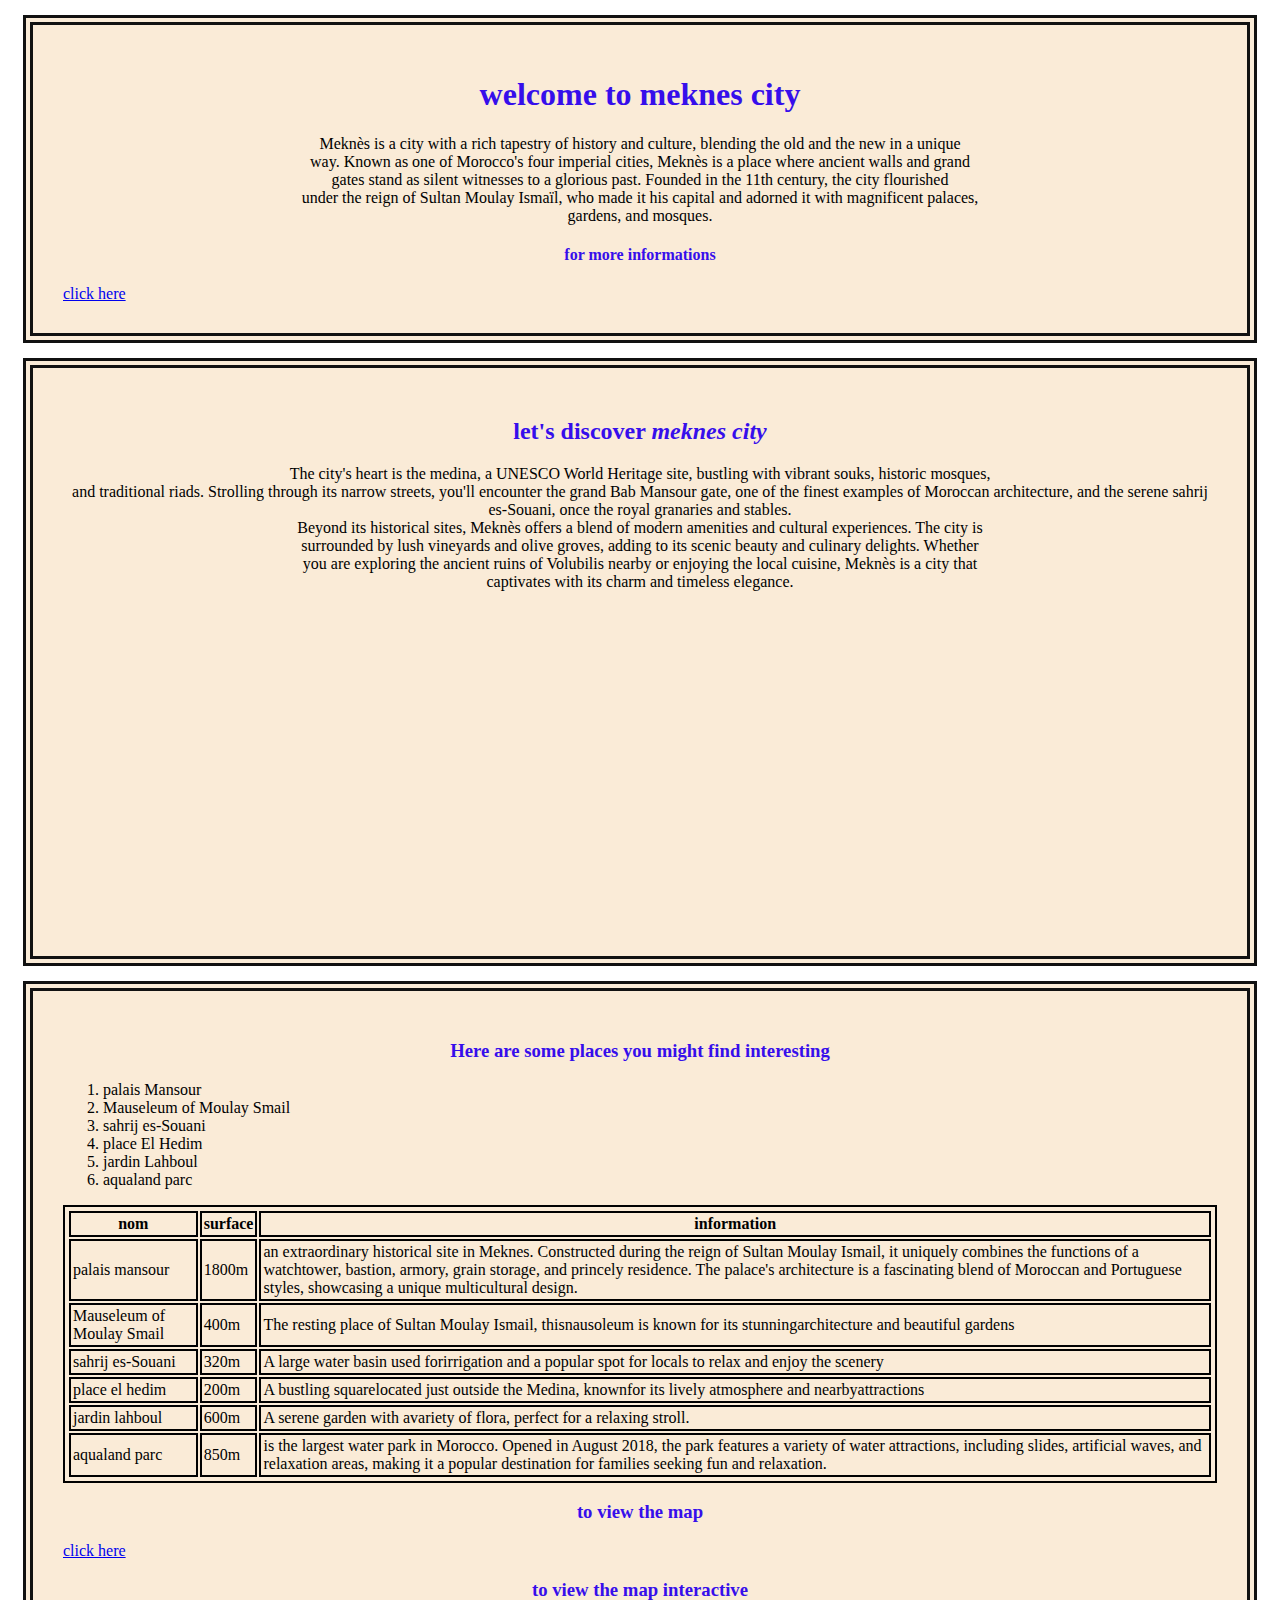
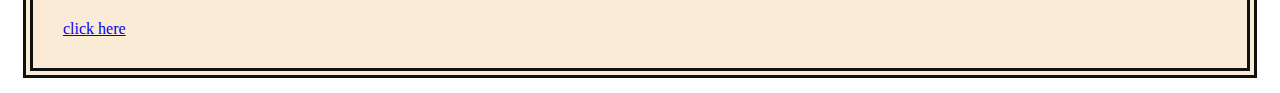
<file: index.html>
<!DOCTYPE html>
<html lang="en">
<head>
    <meta charset="UTF-8">
    <meta name="viewport" content="width=device-width, initial-scale=1.0">
    <title>first page</title>
    <link rel="stylesheet" href="style/style.css">
    <link rel="shortcut icon" href="c:\Users\ss\Desktop\MODELE-SIG\projet webmapping\png-clipart-roman-temple-roman-forum-arch-of-septimius-severus-temple-of-saturn-campitelli-others-color-splash-ancient-history-thumbnail.png" type="image/x-icon">
</head>
<body>
    <div>
         <h1>  welcome to meknes city</h1>
        <p>Meknès is a city with a rich tapestry of history and culture, blending the old and the new in a unique <br>
            way. Known as one of Morocco's four imperial cities, Meknès is a place where ancient walls and grand <br>
            gates stand as silent witnesses to a glorious past. Founded in the 11th century, the city flourished <br>
            under the reign of Sultan Moulay Ismaïl, who made it his capital and adorned it with magnificent palaces,<br>
            gardens, and mosques.</p> 
        <h4>for more informations</h4>
        <a href="https://en.wikipedia.org/wiki/Meknes"> click here</a>
    </div>
    <div>
        <h2>let's discover <i> meknes city</i></h2>
        <p> The city's heart is the medina, a UNESCO World Heritage site, bustling with vibrant souks, historic mosques, <br>
            and traditional riads. Strolling through its narrow streets, you'll encounter the grand Bab Mansour gate, one 
            of the finest examples of Moroccan architecture, and the serene sahrij es-Souani, once the royal granaries 
            and stables. <br>

            Beyond its historical sites, Meknès offers a blend of modern amenities and cultural experiences. The city is <br>
            surrounded by lush vineyards and olive groves, adding to its scenic beauty and culinary delights. Whether <br>
            you are exploring the ancient ruins of Volubilis nearby or enjoying the local cuisine, Meknès is a city that <br>
            captivates with its charm and timeless elegance.</p>
            <iframe width="560" height="315" src="https://www.youtube.com/embed/1rCBswL9fLs?si=PX8tRnseBiPb2Nxo" title="YouTube video player" frameborder="0" allow="accelerometer; autoplay; clipboard-write; encrypted-media; gyroscope; picture-in-picture; web-share" referrerpolicy="strict-origin-when-cross-origin" allowfullscreen></iframe>
    </div>
    <div>
            <h3>Here are some places you might find interesting</h3>
        <ol>
            <li>palais Mansour</li>
            <li>Mauseleum of Moulay Smail</li>
            <li>sahrij es-Souani</li>
            <li>place El Hedim</li>
            <li>jardin Lahboul</li>
            <li>aqualand parc</li>
        </ol>
        <table>
            <tr>
                <th>nom</th>
                <th>surface</th>
                <th>information</th>
            </tr>

            <tr>
                <td>palais mansour</td>
                <td>1800m</td>
                <td>an extraordinary historical site in Meknes. Constructed during the reign of Sultan Moulay Ismail, it uniquely combines the functions of a watchtower, bastion, armory, grain storage, and princely residence. The palace's architecture is a fascinating blend of Moroccan and Portuguese styles, showcasing a unique multicultural design.</td> 
            </tr>
            <tr>
                <td>Mauseleum of Moulay Smail</td>
                <td>400m</td>
                <td>The resting place of Sultan Moulay Ismail, thisnausoleum is known for its stunningarchitecture and beautiful gardens</td>
            </tr>
            <tr>
                <td>sahrij es-Souani</td>
                <td>320m</td>
                <td>A large water basin used forirrigation and a popular spot for locals to relax and enjoy the scenery</td>
            </tr>
            <tr>
                <td>place el hedim</td>
                <td>200m</td>
                <td>A bustling squarelocated just outside the Medina, knownfor its lively atmosphere and nearbyattractions</td>
            </tr>
            <tr>
                <td>jardin lahboul</td>
                <td>600m</td>
                <td>A serene garden with avariety of flora, perfect for a relaxing stroll.</td>
            </tr>
            <tr>
                <td>aqualand parc</td>
                <td>850m</td>
                <td>is the largest water park in Morocco. Opened in August 2018, the park features a variety of water attractions, including slides, artificial waves, and relaxation areas, making it a popular destination for families seeking fun and relaxation.</td>
            </tr>
        </table>
        <h3>to view the map</h3>
        <a href="documents/page1.html">click here</a>
        <h3>to view the map interactive </h3>
        <a href="documents/page2.html">click here</a>
    </div>
</body>
</html>
</file>
<file: style/style.css>
div{
    border: 10px double rgb(17, 17, 17);
    padding: 30px ;
    margin: 15px ;
    background-color: antiquewhite;

}
p{
    color: black;
    text-align: center;
    font-family: Yu Gothic UI Semibold ;
} 
h1 ,h2 ,h3 ,h4 ,h5 {
    text-align: center;
    font-family: algerian ;
    color: rgb(54, 14, 235);
}
table, td, th {
    border: 2px solid ;
    padding: 2px;
}
tr:hover{
    color: rgb(55, 16, 210);
    background-color: yellow;
}
.container {
    display: grid;
    grid-template-columns: 1fr 1fr 1fr; /* Trois colonnes égales */
    gap: 10px; /* Espace entre les éléments */
}
</file>
